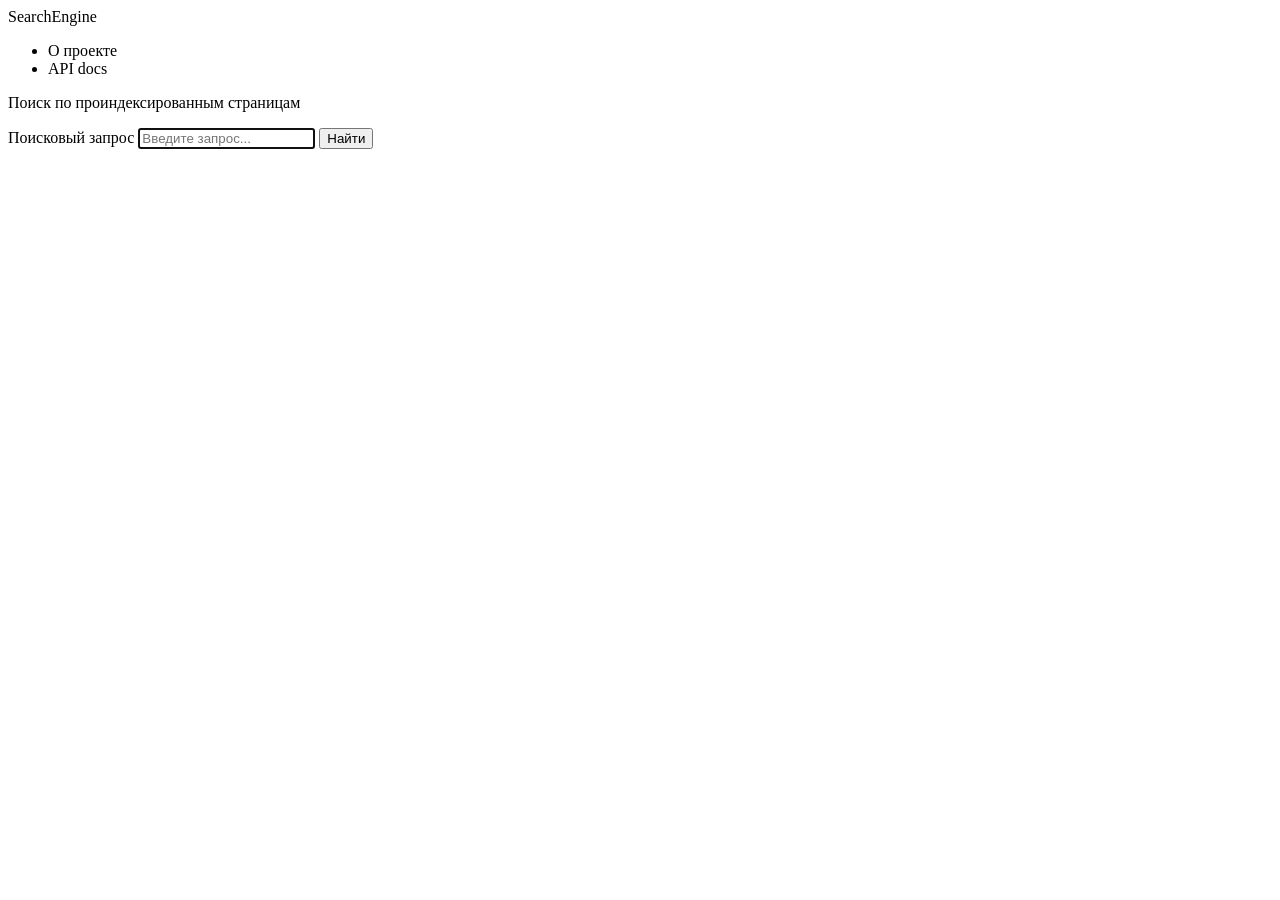
<file: src/main/resources/templates/index.html>
<!DOCTYPE html>
<html lang="ru" xmlns:th="http://www.thymeleaf.org">
<head>
    <meta charset="UTF-8">
    <meta name="viewport" content="width=device-width, initial-scale=1.0">
    <meta name="robots" content="index, follow">
    <meta name="description" content="Мини-поисковик на Spring Boot. Введи запрос и найди нужную информацию.">
    <title>Search Engine</title>
    <link rel="stylesheet" th:href="@{/css/main.css}">
</head>
<body>
<header>
    <nav>
        <a th:href="@{/}" class="brand">SearchEngine</a>
        <ul>
            <li><a th:href="@{/about}">О проекте</a></li>
            <li><a th:href="@{/docs}">API docs</a></li>
        </ul>
    </nav>
</header>

<main class="home">
    <p class="tagline">Поиск по проиндексированным страницам</p>

    <form action="/search" method="get" class="search-form">
        <label for="q" class="sr-only">Поисковый запрос</label>
        <input
            type="search"
            id="q"
            name="q"
            placeholder="Введите запрос..."
            maxlength="256"
            autocomplete="off"
            autofocus
        >
        <button type="submit">Найти</button>
    </form>
</main>
</body>
</html>
</file>
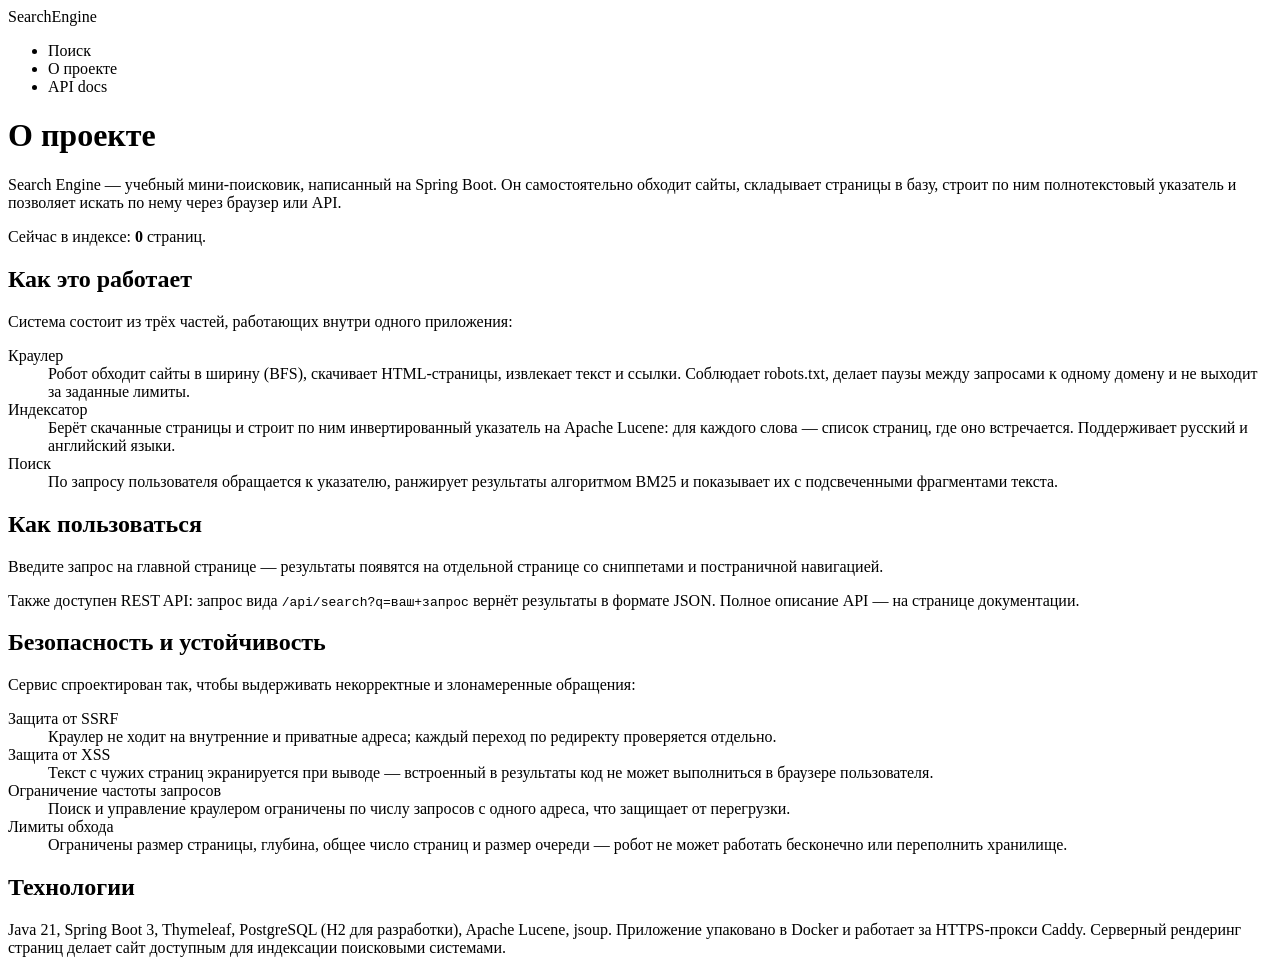
<file: src/main/resources/templates/about.html>
<!DOCTYPE html>
<html lang="ru" xmlns:th="http://www.thymeleaf.org">
<head>
    <meta charset="UTF-8">
    <meta name="viewport" content="width=device-width, initial-scale=1.0">
    <meta name="robots" content="index, follow">
    <meta name="description" content="О проекте Search Engine: как устроен мини-поисковик на Spring Boot, его возможности и принципы работы.">
    <title>О проекте — Search Engine</title>
    <link rel="stylesheet" th:href="@{/css/main.css}">
</head>
<body>
<header>
    <nav>
        <a th:href="@{/}" class="brand">SearchEngine</a>
        <ul>
            <li><a th:href="@{/}">Поиск</a></li>
            <li><a th:href="@{/about}">О проекте</a></li>
            <li><a th:href="@{/docs}">API docs</a></li>
        </ul>
    </nav>
</header>

<main class="content-page">
    <h1>О проекте</h1>

    <p class="lead">
        Search Engine — учебный мини-поисковик, написанный на Spring Boot.
        Он самостоятельно обходит сайты, складывает страницы в базу,
        строит по ним полнотекстовый указатель и позволяет искать по нему через браузер или API.
    </p>

    <p class="stat" th:if="${indexedDocs != null}">
        Сейчас в индексе: <strong th:text="${indexedDocs}">0</strong> страниц.
    </p>

    <section>
        <h2>Как это работает</h2>
        <p>Система состоит из трёх частей, работающих внутри одного приложения:</p>
        <dl>
            <dt>Краулер</dt>
            <dd>Робот обходит сайты в ширину (BFS), скачивает HTML-страницы,
                извлекает текст и ссылки. Соблюдает robots.txt, делает паузы между
                запросами к одному домену и не выходит за заданные лимиты.</dd>

            <dt>Индексатор</dt>
            <dd>Берёт скачанные страницы и строит по ним инвертированный указатель
                на Apache Lucene: для каждого слова — список страниц, где оно встречается.
                Поддерживает русский и английский языки.</dd>

            <dt>Поиск</dt>
            <dd>По запросу пользователя обращается к указателю, ранжирует результаты
                алгоритмом BM25 и показывает их с подсвеченными фрагментами текста.</dd>
        </dl>
    </section>

    <section>
        <h2>Как пользоваться</h2>
        <p>Введите запрос на <a th:href="@{/}">главной странице</a> — результаты появятся
            на отдельной странице со сниппетами и постраничной навигацией.</p>
        <p>Также доступен REST API: запрос вида
            <code>/api/search?q=ваш+запрос</code> вернёт результаты в формате JSON.
            Полное описание API — на странице <a th:href="@{/docs}">документации</a>.</p>
    </section>

    <section>
        <h2>Безопасность и устойчивость</h2>
        <p>Сервис спроектирован так, чтобы выдерживать некорректные и злонамеренные обращения:</p>
        <dl>
            <dt>Защита от SSRF</dt>
            <dd>Краулер не ходит на внутренние и приватные адреса; каждый переход по
                редиректу проверяется отдельно.</dd>

            <dt>Защита от XSS</dt>
            <dd>Текст с чужих страниц экранируется при выводе — встроенный в результаты
                код не может выполниться в браузере пользователя.</dd>

            <dt>Ограничение частоты запросов</dt>
            <dd>Поиск и управление краулером ограничены по числу запросов с одного адреса,
                что защищает от перегрузки.</dd>

            <dt>Лимиты обхода</dt>
            <dd>Ограничены размер страницы, глубина, общее число страниц и размер очереди —
                робот не может работать бесконечно или переполнить хранилище.</dd>
        </dl>
    </section>

    <section>
        <h2>Технологии</h2>
        <p>Java 21, Spring Boot 3, Thymeleaf, PostgreSQL (H2 для разработки),
            Apache Lucene, jsoup. Приложение упаковано в Docker и работает за
            HTTPS-прокси Caddy. Серверный рендеринг страниц делает сайт доступным
            для индексации поисковыми системами.</p>
    </section>
</main>
</body>
</html>
</file>
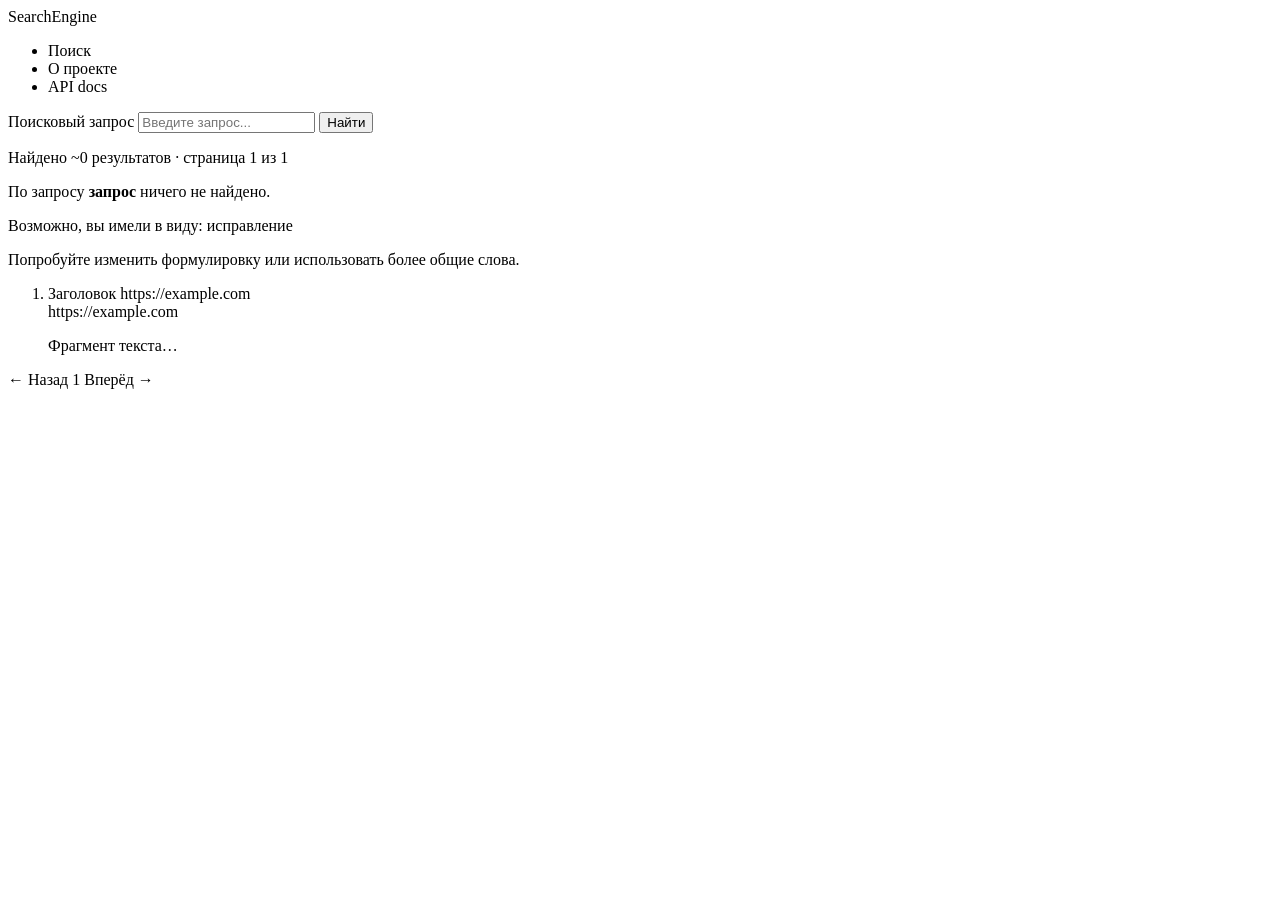
<file: src/main/resources/templates/results.html>
<!DOCTYPE html>
<html lang="ru" xmlns:th="http://www.thymeleaf.org">
<head>
    <meta charset="UTF-8">
    <meta name="viewport" content="width=device-width, initial-scale=1.0">
    <meta name="robots" content="noindex, follow">
    <meta name="description" th:content="'Результаты поиска по запросу: ' + ${query}">
    <title th:text="${query != null and !query.isEmpty()} ? ${query} + ' — поиск' : 'Поиск'">Поиск</title>
    <link rel="stylesheet" th:href="@{/css/main.css}">
</head>
<body>
<header>
    <nav>
        <a th:href="@{/}" class="brand">SearchEngine</a>
        <ul>
            <li><a th:href="@{/}">Поиск</a></li>
            <li><a th:href="@{/about}">О проекте</a></li>
            <li><a th:href="@{/docs}">API docs</a></li>
        </ul>
    </nav>
</header>

<main class="results-page">
    <form action="/search" method="get" class="search-form search-form--compact">
        <label for="q" class="sr-only">Поисковый запрос</label>
        <input type="search" id="q" name="q" th:value="${query}"
               placeholder="Введите запрос..." maxlength="256" autocomplete="off">
        <button type="submit">Найти</button>
    </form>

    <p class="meta" th:if="${hasResults}">
        <span th:text="'Найдено ~' + ${totalHits} + ' результатов'">Найдено ~0 результатов</span>
        <span th:if="${totalPages != null and totalPages > 0}"
              th:text="'· страница ' + (${page} + 1) + ' из ' + ${totalPages}">· страница 1 из 1</span>
        <span th:if="${tookMillis != null}" th:text="'· ' + ${tookMillis} + ' мс'"></span>
    </p>

    <div th:if="${query != null and !query.isEmpty() and !hasResults}" class="no-results">
        <p>По запросу <strong th:text="${query}">запрос</strong> ничего не найдено.</p>
        <p class="suggestion" th:if="${suggestion != null}">
            Возможно, вы имели в виду:
            <a th:href="@{/search(q=${suggestion})}" th:text="${suggestion}">исправление</a>
        </p>
        <p class="hint">Попробуйте изменить формулировку или использовать более общие слова.</p>
    </div>

    <ol class="result-list" th:if="${hasResults}">
        <li class="result" th:each="r : ${results}">
            <a class="result-title" th:href="${r.url()}" th:title="${r.title()}"
               rel="noopener noreferrer nofollow" target="_blank">
                <span th:if="${r.titleHighlighted() != null and !r.titleHighlighted().isEmpty()}"
                      th:utext="${r.titleHighlighted()}">Заголовок</span>
                <span th:unless="${r.titleHighlighted() != null and !r.titleHighlighted().isEmpty()}"
                      th:text="${r.url()}">https://example.com</span>
            </a>
            <div class="result-url" th:text="${r.url()}">https://example.com</div>
            <p class="result-snippet" th:utext="${r.snippet()}">Фрагмент текста…</p>
        </li>
    </ol>

    <nav class="pagination" th:if="${hasResults}" aria-label="Навигация по страницам">
        <a th:if="${prevPage != null}"
           th:href="@{/search(q=${query}, page=${prevPage})}"
           class="page-link" rel="prev">← Назад</a>

        <a th:each="p : ${pageNumbers}"
           th:href="@{/search(q=${query}, page=${p})}"
           th:text="${p + 1}"
           th:classappend="${p == page} ? ' page-link--current' : ''"
           th:attr="aria-current=${p == page} ? 'page' : null"
           class="page-link">1</a>

        <a th:if="${nextPage != null}"
           th:href="@{/search(q=${query}, page=${nextPage})}"
           class="page-link" rel="next">Вперёд →</a>
    </nav>
</main>
</body>
</html>
</file>
